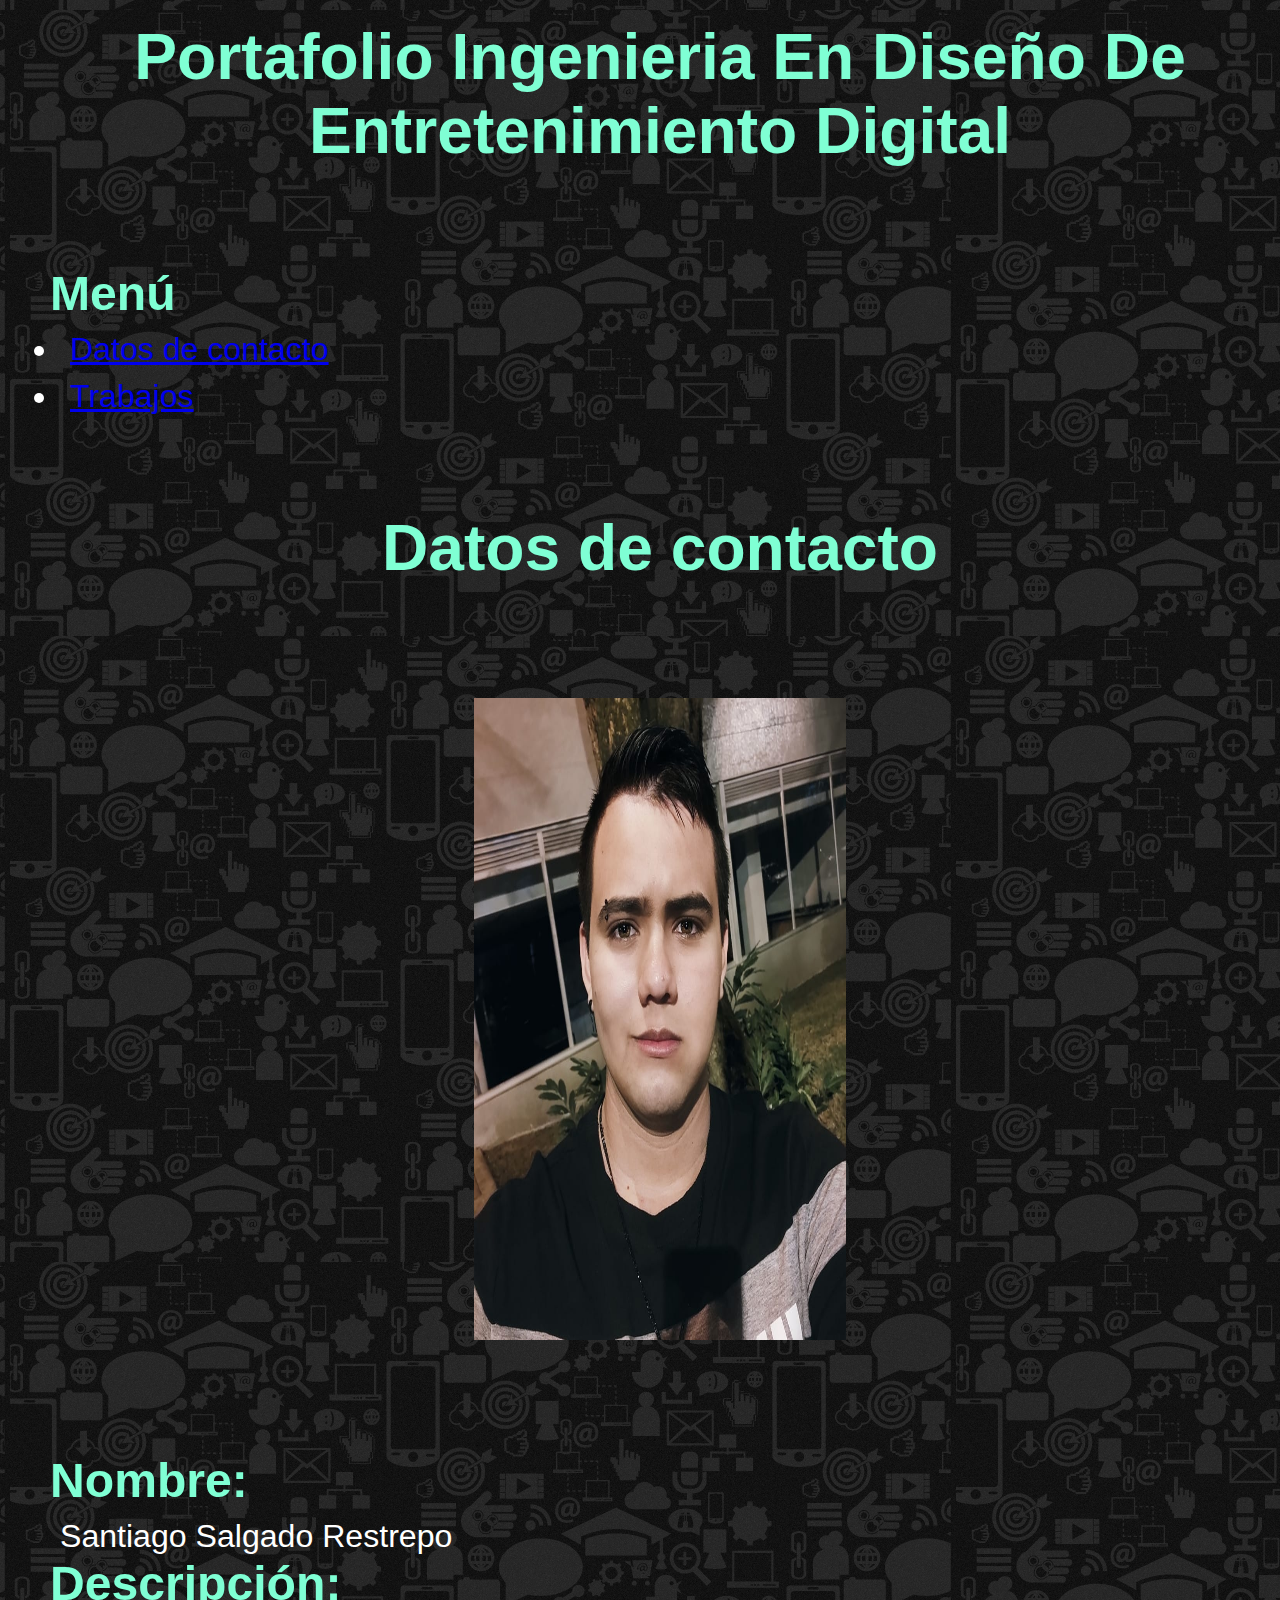
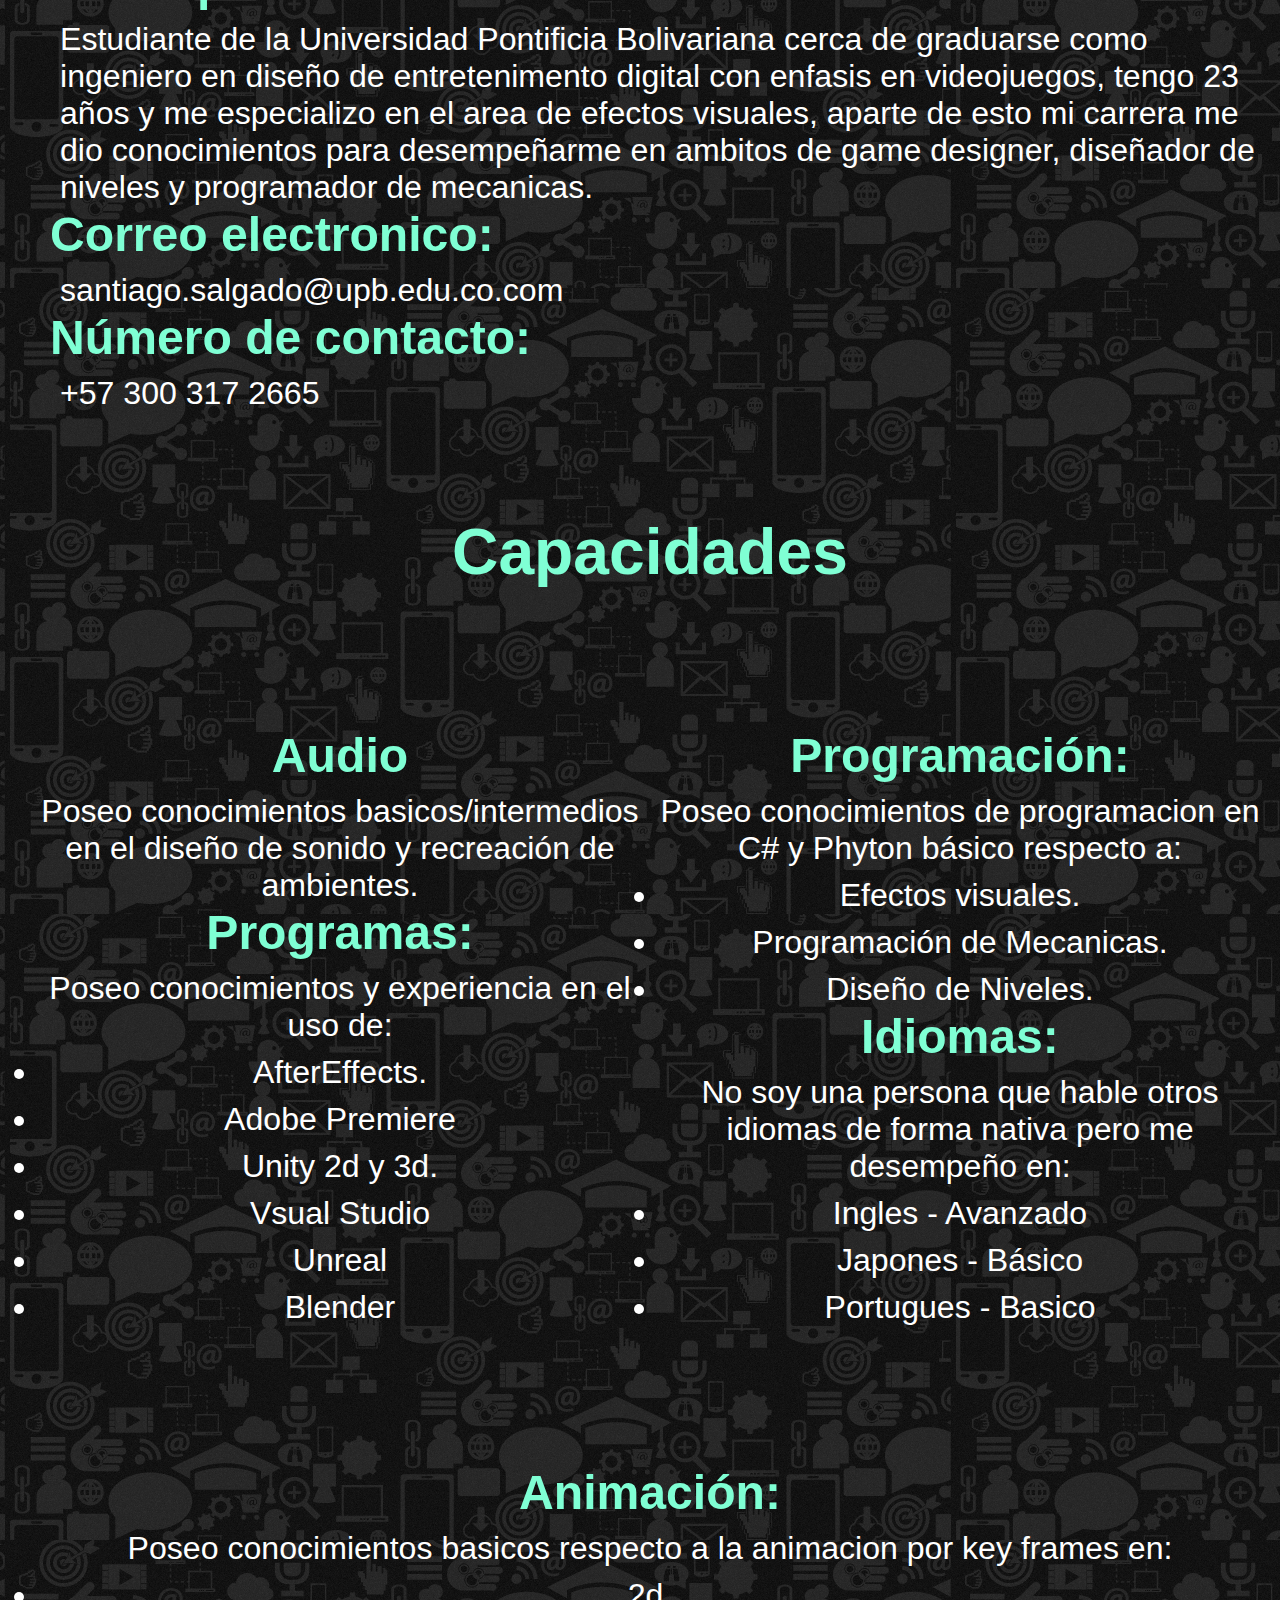
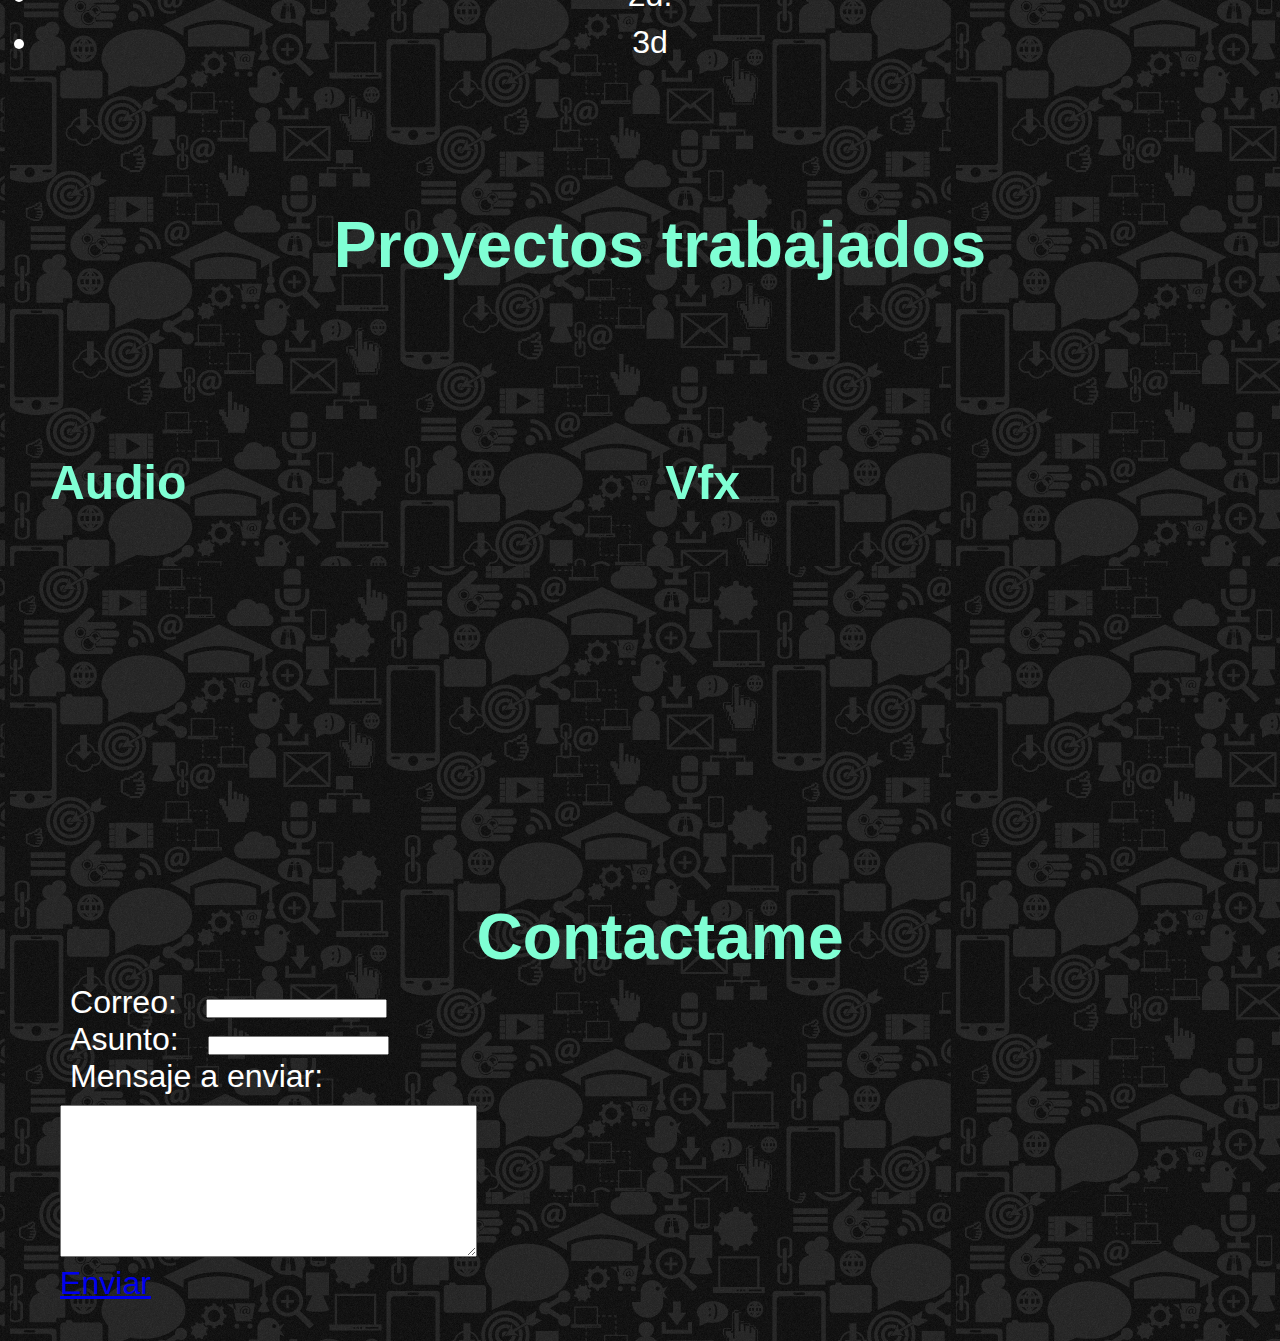
<file: index.html>
<!DOCTYPE html>
<html lange="es">

    <head>
        <meta charset="UTF-8">
        <meta http-equiv="X-UA-Compatible" content="IE=edge">
        <meta name="viewport" content="width=device-width, initial-scale=1.0">
        <title>Portafolio Santiago Salgado</title>
        <link rel="stylesheet" href="main.css">
        
    </head>

  <body>
      
    <main class="Base">

        <section class="Arriba">

            <h1>Portafolio Ingenieria En Diseño De Entretenimiento Digital</h1>
            
            <div class="Menu">

                <h2>Menú</h2>

                <li><a  href="Datos de contacto.html"> Datos de contacto</a> </li>               
                <li> <a  href="Trabajos.html"> Trabajos</a> </li>  

            </div>
            

        </section>   
        
        <section class="Contacto">

            <h1>Datos de contacto</h1>                      
                
            <img src="./Recursos/Perfil.jpg" alt="Chroman screenshot 1" width="30%" height="40%">                      
           

            <div class="Informacion">

                <h2>Nombre:</h2>
                <p>Santiago Salgado Restrepo</p>
        
                <h2>Descripción:</h2>
                <p>Estudiante de la Universidad Pontificia Bolivariana cerca de graduarse como ingeniero en diseño
                de entretenimento digital con enfasis en videojuegos, tengo 23 años y me especializo en el area
                de efectos visuales, aparte de esto mi carrera me dio conocimientos para desempeñarme en ambitos de 
                game designer, diseñador de niveles y programador de mecanicas. </p>
        
                <h2>Correo electronico:</h2>
                <p>santiago.salgado@upb.edu.co.com</p>
                
                <h2>Número de contacto:</h2>
                <p>+57 300 317 2665</p>


            </div>       
        
        </section>


        <section class="Capacidades">
            
            <h1>Capacidades</h1>

            <div class="Uno">
                <h2>Audio</h2>
                <p>Poseo conocimientos basicos/intermedios en el diseño de sonido y recreación de ambientes.</p>
                
    
                <h2>Programas:</h2>
                <p>Poseo conocimientos y experiencia en el uso de:</p>            
                <li>AfterEffects.</li>            
                <li>Adobe Premiere</li>
                <li>Unity 2d y 3d.</li>
                <li>Vsual Studio</li>
                <li>Unreal</li>            
                <li>Blender</li>                               
              
                
            </div>   
            
            <div class="Dos">

                <h2>Programación:</h2>
                <p>Poseo conocimientos de programacion en C# y Phyton básico respecto a:</p>
                <li>Efectos visuales.</li>
                <li>Programación de Mecanicas.</li>
                <li>Diseño de Niveles.</li>
                
    
                <h2>Idiomas:</h2>
                <p>No soy una persona que hable otros idiomas de forma nativa pero me desempeño en:</p>
                <li>Ingles - Avanzado</li>
                <li>Japones - Básico</li>
                <li>Portugues - Basico</li>
                
            </div>
            

            <div class="Tres">

                <h2>Animación:</h2>
                <p>Poseo conocimientos basicos respecto a la animacion por key frames en:</p>
                <li>2d.</li>
                <li>3d</li>

            </div>
            
        </section>

        <section class="Trabajos">           
                
         <h1>Proyectos trabajados</h1>                        

            <div class="Video1">

                <h2>Audio</h2>
                <iframe width="90%" height="90%" src="https://youtube.com/embed/mFaTvMb5sGM" title="YouTube video player"
                frameborder="0" allow="accelerometer; autoplay; clipboard-write; encrypted-media; gyroscope; picture-in-picture" 
                allowfullscreen></iframe>                                      

            </div>   
            
            <div class="Video2">

                <h2>Vfx</h2>
                <iframe width="90%" height="90%"  src="https://youtube.com/embed/uQTz_1ujDuI" title="YouTube video player"
                frameborder="0" allow="accelerometer; autoplay; clipboard-write; encrypted-media; gyroscope; picture-in-picture" 
                allowfullscreen></iframe>


            </div>
           
        </section>
       
        
        <section class="Contactame">
           
                <h1>Contactame</h1>
                <form action="" autocomplete="on">
    
                    <label for="correo">
                        <span>Correo:</span>
                        <input type="text" id="correo" name="correo" required>
                    </label>
                    <br>  
                    <label for="asunto">
                        <span>Asunto:</span>
                        <input type="text" id="asunto" name="asunto">
                    </label>
                    <br>
                    <label for="mensaje">
                        <span>Mensaje a enviar:</span>
                        <br>
                        <textarea id="mensaje" name="mensaje" rows="10" cols="50"></textarea>
                    </label>
                    <br>
                    <a  href="Datos de contacto.html"> Enviar</a>
                </form>
            
            
        </section>
     
      </main>

  </body>
</html>
</file>
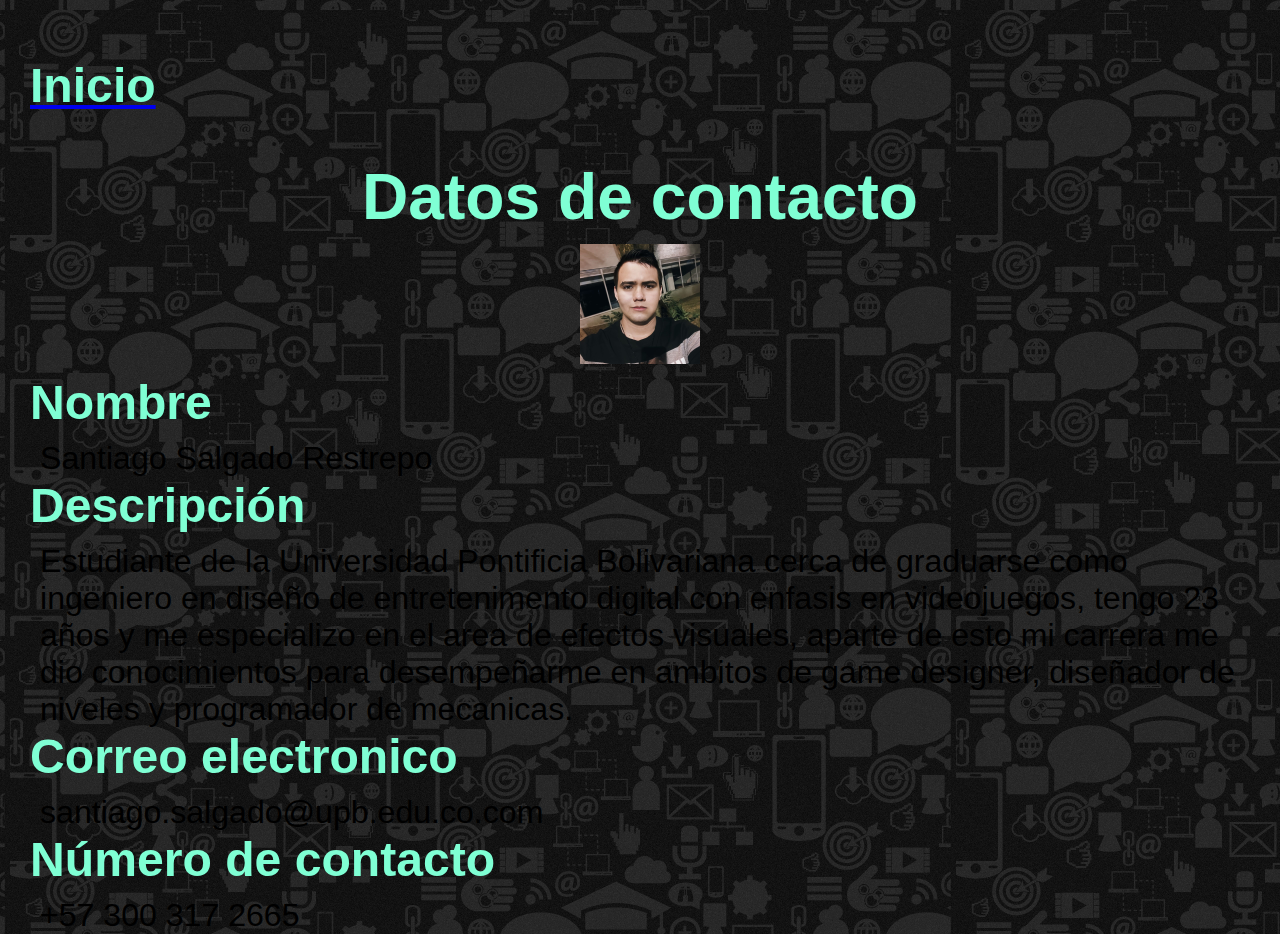
<file: Datos de contacto.html>
<!DOCTYPE html>
<html lang="en">
<head>
    <meta charset="UTF-8">
    <meta http-equiv="X-UA-Compatible" content="IE=edge">
    <meta name="viewport" content="width=device-width, initial-scale=1.0">
    <title>Informacion de contacto</title>
    <link rel="stylesheet" href="main.css">
</head>


<body>
    <header>

        <a  href="index.html"> <h2>Inicio</h2></a>        

        <center>
            <h1>Datos de contacto</h1>
            <img src="./Recursos/Perfil.jpg" alt="Chroman screenshot 1" width="10%">
        </center>           
        
    </header>
    
    <main>
    
        <h2>Nombre</h2>
        <p>Santiago Salgado Restrepo</p>

        <h2>Descripción</h2>
        <p>Estudiante de la Universidad Pontificia Bolivariana cerca de graduarse como ingeniero en diseño
        de entretenimento digital con enfasis en videojuegos, tengo 23 años y me especializo en el area
        de efectos visuales, aparte de esto mi carrera me dio conocimientos para desempeñarme en ambitos de 
        game designer, diseñador de niveles y programador de mecanicas. </p>

        <h2>Correo electronico</h2>
        <p>santiago.salgado@upb.edu.co.com</p>
        
        <h2>Número de contacto</h2>
        <p>+57 300 317 2665</p>
        
    </main>
    
</body>
</html>
</file>
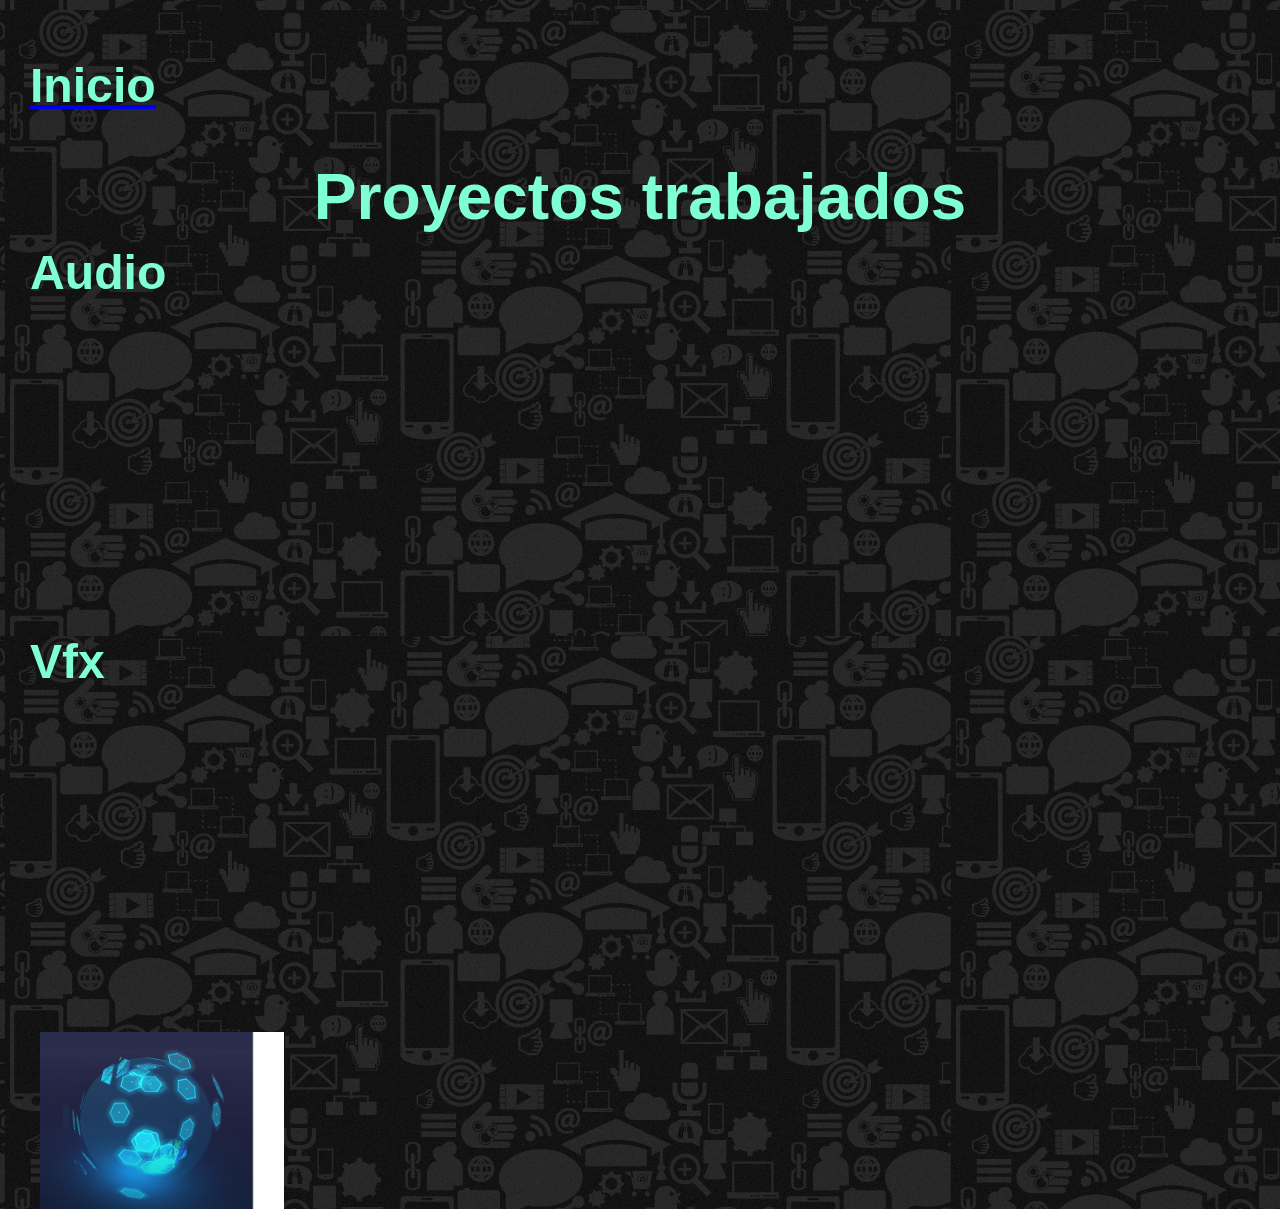
<file: Trabajos.html>
<!DOCTYPE html>
<html lang="en">
<head>
    <meta charset="UTF-8">
    <meta http-equiv="X-UA-Compatible" content="IE=edge">
    <meta name="viewport" content="width=device-width, initial-scale=1.0">
    <title>Trabajos</title>
    <link rel="stylesheet" href="main.css">
</head>

<body>
    
    <header>

        <a  href="index.html"> <h2>Inicio</h2></a> 
        <center>
            <h1>Proyectos trabajados</h1>
        </center>
    </header>

    <main>
        
        <div> </div>

        <h2>Audio</h2>
        <iframe width="560" height="315" src="https://youtube.com/embed/mFaTvMb5sGM" title="YouTube video player"
        frameborder="0" allow="accelerometer; autoplay; clipboard-write; encrypted-media; gyroscope; picture-in-picture" 
        allowfullscreen></iframe>

        <h2>Vfx</h2>
        <iframe width="560" height="315" src="https://youtube.com/embed/uQTz_1ujDuI" title="YouTube video player"
        frameborder="0" allow="accelerometer; autoplay; clipboard-write; encrypted-media; gyroscope; picture-in-picture" 
        allowfullscreen></iframe>
        <img src="./Recursos/Escudo.png" alt="Chroman screenshot 1" width="20%">

    </main>
</body>
</html>
</file>
<file: main.css>
*{
    margin: 10px;
    margin-bottom: 0;
    padding: 0;  
    font-family: 'Franklin Gothic Medium', 'Arial Narrow', Arial, sans-serif;
    
    
}

html{

    font-size: 200.5%;
    background-image: url("./Recursos/Fondo.png");         
    
}

.Base{    
    
    justify-content: center;    
    color: white;      
    width:100%;             
}

section{

    width: 100%;
    display: flex;
    flex-wrap: wrap;     

}

div{

    width: 100%;
}

h1, h2{

    color: aquamarine;   
    margin:0; 
}

h1{

    width:100%;
    text-align: center;
    font-size: 2rem;    
}

img{

    display: flex;    
}



.Arriba{

    height: 15rem;
    width: 100%;      

}

.Menu{

    text-align: left;    
}

.Contacto{

    justify-content: center;
    height: 50rem;    
}

.Informacion{

    text-align: left;
}

.Capacidades{    
            
    height: 40rem; 
    margin: 0;   
    
}

.Uno, .Dos, .Tres{  
          
    margin: 0;
    width: 50%;   
    text-align: center;    
}

.Tres{

    width: 100%; 
   
}

.Trabajos{
  
    height: 20rem;
   
}

.Video1, .Video2{

    margin: 10px;
    width: 48%;

}

.Contactame{

    height: 15rem;
    align-content: center;
    
}
</file>
